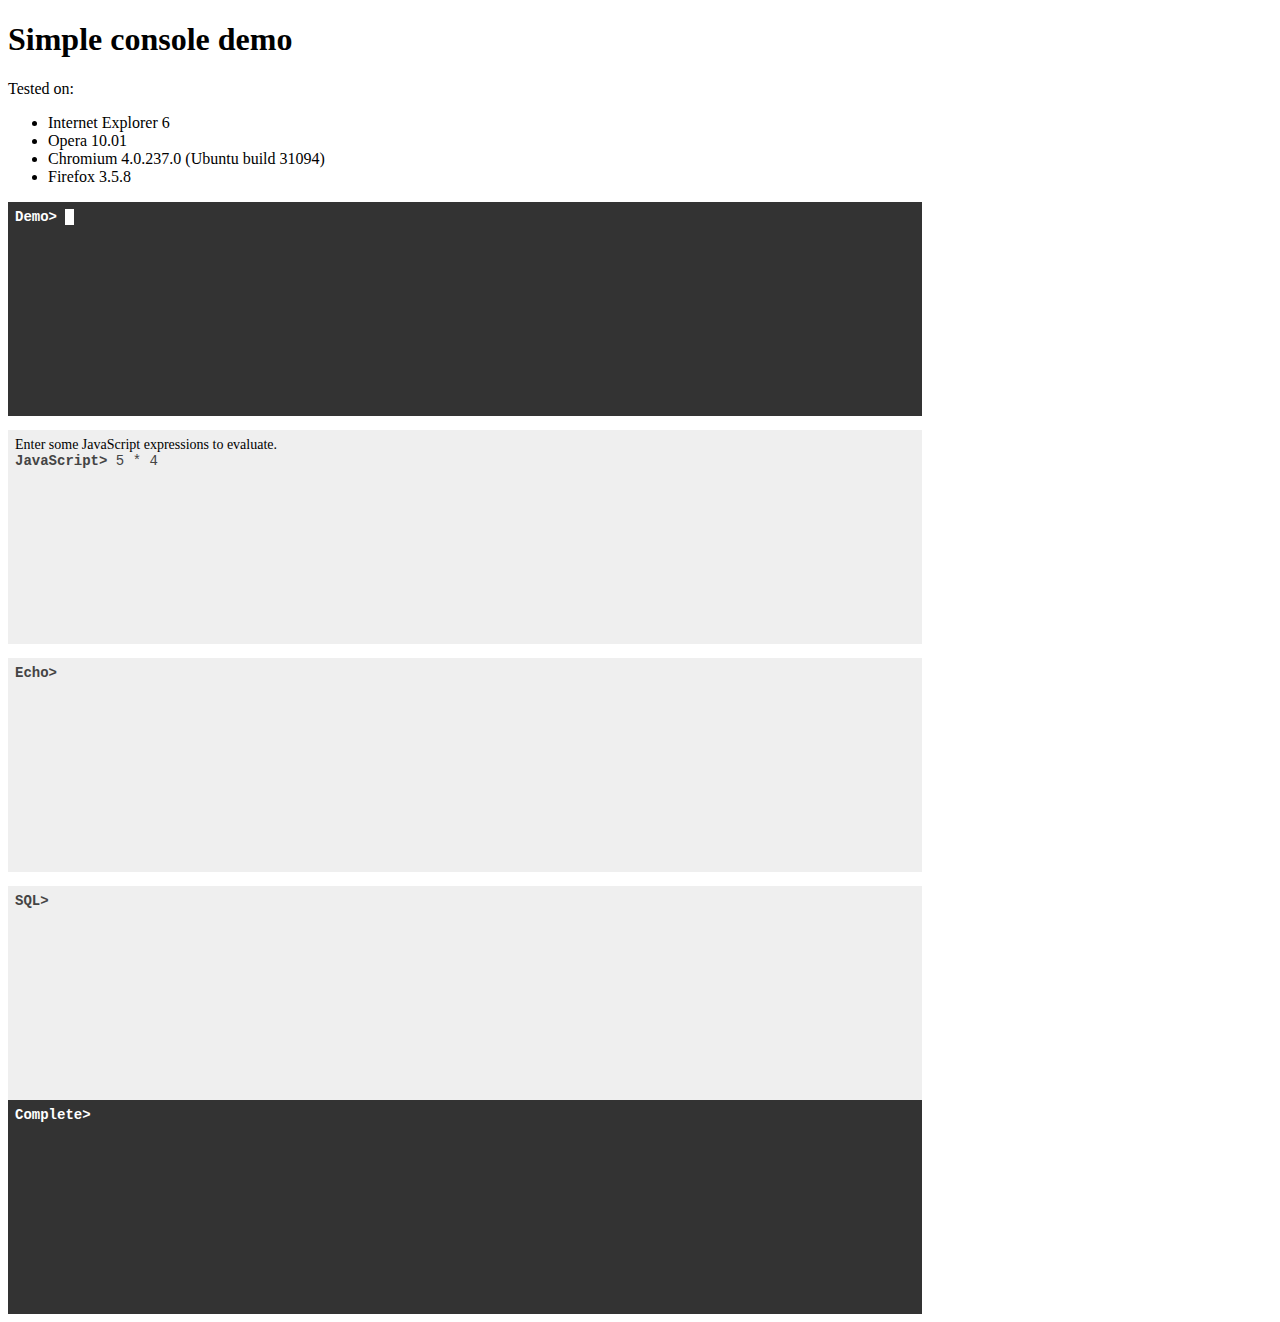
<file: jquery-console/index.html>
<!DOCTYPE HTML PUBLIC "-//W3C//DTD HTML 4.01//EN"
          "http://www.w3.org/TR/html4/strict.dtd">
<html>
  <head>
    <title>JQuery Console Demo</title>
    <meta name="Content-Type" content="text/html; charset=UTF-8">
    <script type="text/javascript" src="jquery-1.4.2.min.js"></script>
    <script type="text/javascript" src="jquery.console.js"></script>
    <!-- Everything beyond this point is user-customized -->
    <script type="text/javascript">
      $(document).ready(function(){
         /* First console */
         var console1 = $('<div class="console1">');
         $('body').append(console1);
         var controller1 = console1.console({
           promptLabel: 'Demo> ',
           commandValidate:function(line){
             if (line == "") return false;
             else return true;
           },
           commandHandle:function(line){
               return [{msg:"=> [12,42]",
                        className:"jquery-console-message-value"},
                       {msg:":: [a]",
                        className:"jquery-console-message-type"}]
           },
           autofocus:true,
           animateScroll:true,
           promptHistory:true,
           charInsertTrigger:function(keycode,line){
              // Let you type until you press a-z
              // Never allow zero.
              return !line.match(/[a-z]+/) && keycode != '0'.charCodeAt(0);
           }
         });
         /* Second console */
         var console2 = $('<div class="console2">');
         $('body').append(console2);
         var controller2 = console2.console({
           promptLabel: 'JavaScript> ',
           commandValidate:function(line){
             if (line == "") return false;
             else return true;
           },
           commandHandle:function(line){
               try { var ret = eval(line);
                     if (typeof ret != 'undefined') return ret.toString();
                     else return true; }
               catch (e) { return e.toString(); }
           },
           animateScroll:true,
           promptHistory:true,
           welcomeMessage:'Enter some JavaScript expressions to evaluate.'
         });
         controller2.promptText('5 * 4');
         /* Third console */
         var console3CancelFlag = false;
         var console3 = $('<div class="console3">');
         $('body').append(console3);
         var controller3 = console3.console({
           promptLabel: 'Echo> ',
           commandValidate:function(line){
             if (line == "") return false;
             else return true;
           },
           commandHandle:function(line,report){
               setTimeout(function() {
		   if(!console3CancelFlag)
		       report(line);
		   else {
		       report([{msg:"User interrupt",
				className:"jquery-console-message-error"}]);
		       console3CancelFlag = false;
		   }
	       },1000);
           },
           cancelHandle:function() {
	       console3CancelFlag = true;
	   },
           animateScroll:true,
           promptHistory:true
         });
         /* Fourth console */
         var console4 = $('<div class="console4">');
         $('body').append(console4);
         var controller4 = console4.console({
           promptLabel: 'SQL> ',
           continuedPromptLabel: '  -> ',
           commandValidate:function(line){
             if (line == "") return false;
             else return true;
           },
           commandHandle:function(line,report){
              if (line.match(/;$/)) {
                 controller4.continuedPrompt = false;
                 alert("Execute: " + line);
                 return true;
              } else {
                 controller4.continuedPrompt = true;
                 return;
              }
           },
           promptHistory:true
         });
         /* Fifth console */
         var console5 = $('<div class="console1">');
         $('body').append(console5);
         var controller5  = console5.console({
          promptLabel: 'Complete> ',
          commandHandle:function(line){
            if (line) {
              return [{msg:"you typed " + line,className:"jquery-console-message-value"}];
            } else {
              var m = "type a color among (" + this.colors.join(", ") + ")";
              return [{msg:m,className:"jquery-console-message-value"}];
            }
          },
          colors: ["red","blue","green","black","yellow","white","grey"],
          cols: 40,
          completeHandle:function(prefix){
            var colors = this.colors;
            var ret = [];
            for (var i=0;i<colors.length;i++) {
              var color=colors[i];
              if (color.lastIndexOf(prefix,0) === 0) {
                ret.push(color.substring(prefix.length));
              }
            }
            return ret;
          }
         })
       });
    </script>
    <style type="text/css" media="screen">
      div.console1,div.console2,div.console3 { word-wrap: break-word; }
      /* First console */
      div.console1 { font-size: 14px }
      div.console1 div.jquery-console-inner
       { width:900px; height:200px; background:#333; padding:0.5em;
         overflow:auto }
      div.console1 div.jquery-console-prompt-box
       { color:#fff; font-family:monospace; }
      div.console1 div.jquery-console-focus span.jquery-console-cursor
       { background:#fefefe; color:#333; font-weight:bold }
      div.console1 div.jquery-console-message-error
       { color:#ef0505; font-family:sans-serif; font-weight:bold;
         padding:0.1em; }
      div.console1 div.jquery-console-message-value
       { color:#1ad027; font-family:monospace;
         padding:0.1em; }
      div.console1 div.jquery-console-message-type
       { color:#52666f; font-family:monospace;
         padding:0.1em; }
      div.console1 span.jquery-console-prompt-label { font-weight:bold }
      /* Second console */
      div.console2 { font-size: 14px; margin-top:1em }
      div.console2 div.jquery-console-inner
       { width:900px; height:200px; background:#efefef; padding:0.5em;
         overflow:auto }
      div.console2 div.jquery-console-prompt-box
       { color:#444; font-family:monospace; }
      div.console2 div.jquery-console-focus span.jquery-console-cursor
       { background:#333; color:#eee; font-weight:bold }
      div.console2 div.jquery-console-message-error
       { color:#ef0505; font-family:sans-serif; font-weight:bold;
         padding:0.1em; }
      div.console2 div.jquery-console-message-success
       { color:#187718; font-family:monospace;
         padding:0.1em; }
      div.console2 span.jquery-console-prompt-label { font-weight:bold }
      /* Third console */
      div.console3 { font-size: 14px; margin-top:1em }
      div.console3 div.jquery-console-inner
       { width:900px; height:200px; background:#efefef; padding:0.5em;
         overflow:auto }
      div.console3 div.jquery-console-prompt-box
       { color:#444; font-family:monospace; }
      div.console3 div.jquery-console-focus span.jquery-console-cursor
       { background:#333; color:#eee; font-weight:bold }
      div.console3 div.jquery-console-message-error
       { color:#ef0505; font-family:sans-serif; font-weight:bold;
         padding:0.1em; }
      div.console3 div.jquery-console-message-success
       { color:#187718; font-family:monospace;
         padding:0.1em; }
      div.console3 span.jquery-console-prompt-label {
      font-weight:bold }
      /* Fourth console */
      div.console4 { font-size: 14px; margin-top:1em }
      div.console4 div.jquery-console-inner
       { width:900px; height:200px; background:#efefef; padding:0.5em;
         overflow:auto }
      div.console4 div.jquery-console-prompt-box
       { color:#444; font-family:monospace; }
      div.console4 div.jquery-console-focus span.jquery-console-cursor
       { background:#444; color:#eee; font-weight:bold }
      div.console4 div.jquery-console-message-error
       { color:#ef0505; font-family:sans-serif; font-weight:bold;
         padding:0.1em; }
      div.console4 div.jquery-console-message-success
       { color:#187718; font-family:monospace;
         padding:0.1em; }
      div.console4 span.jquery-console-prompt-label { font-weight:bold }
    </style>
  </head>
  <body>
    <noscript>
      <p>
        <strong>Please enable JavaScript or upgrade your browser.</strong>
      </p>
    </noscript>
    <h1>Simple console demo</h1>
    <p>Tested on:</p>
    <ul>
      <li>Internet Explorer 6</li>
      <li>Opera 10.01</li>
      <li>Chromium 4.0.237.0 (Ubuntu build 31094)</li>
      <li>Firefox 3.5.8</li>
    </ul>
  </body>
</html>
</file>
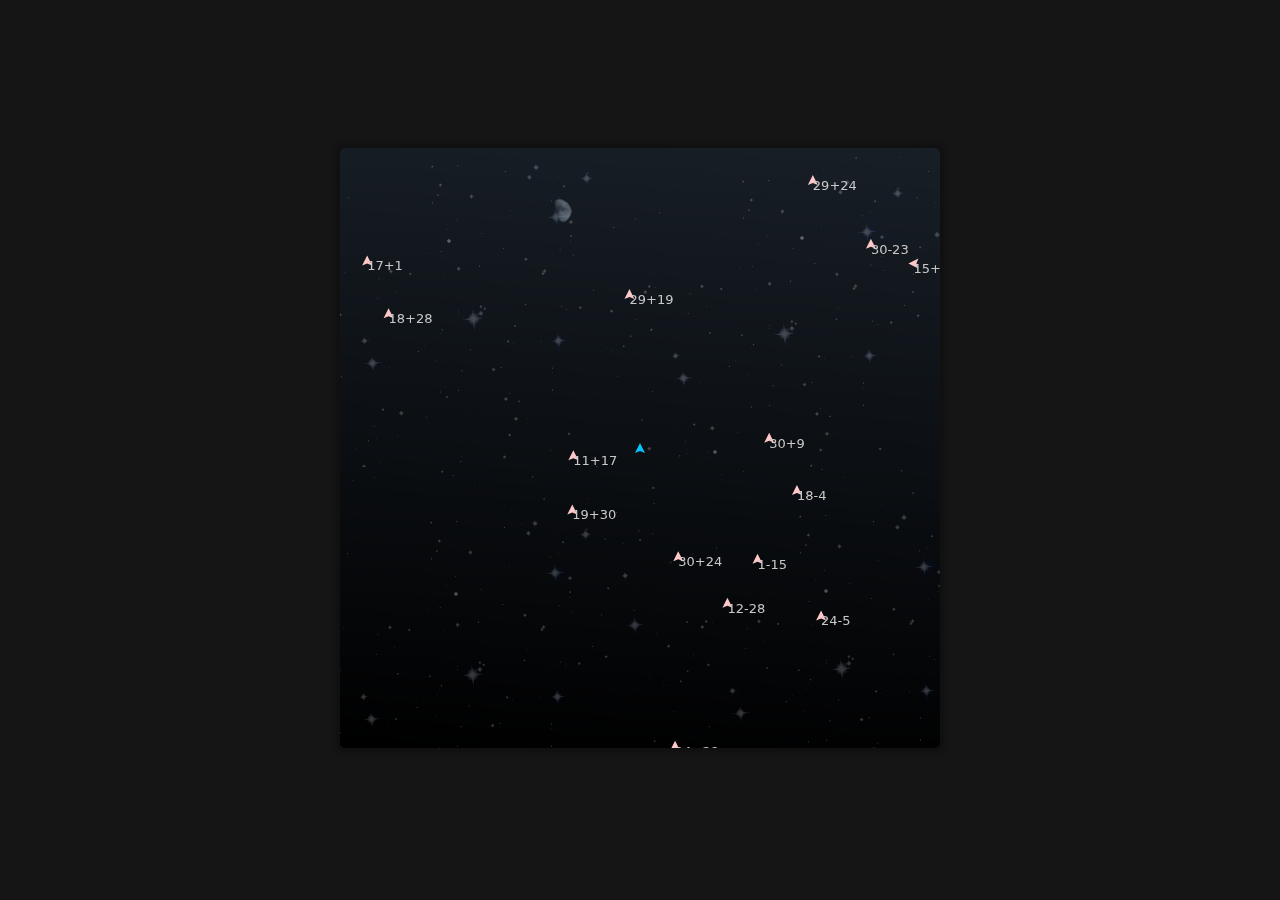
<file: numbergeddon/index.html>
<!doctype html>
<html>
  <head>
    <meta name="Content-Type" content="text/html; charset=UTF-8">
    <script type="text/javascript" src="jquery.js"></script>
    <script type="text/javascript" src="numbergeddon.js"></script>
    <link rel="stylesheet" href="numbergeddon.css" type="text/css"
          media="screen" />
    <title>NUMBERGEDDON</title>
  </head>
  <body onload="new Numbergeddon({id:'numbergeddon',width:600,height:600})">
    <noscript>
      <p>You need to enable JavaScript to play this game.</p>
    </noscript>
    <table width="100%" height="100%"><tr><td valign="middle" align="center">
    <canvas id="numbergeddon" width="600" height="600"></canvas>
    </td></tr></table>
 <script type="text/javascript"> 
      var gaJsHost = (("https:" == document.location.protocol) ? "https://ssl." : "http://www.");
      document.write(unescape("%3Cscript src='" + gaJsHost + "google-analytics.com/ga.js' type='text/javascript'%3E%3C/script%3E"));
    </script> 
    <script type="text/javascript"> 
      try {
      var pageTracker = _gat._getTracker("UA-7443395-1");
      pageTracker._trackPageview();
      } catch(err) {}</script> 
  </body> 
  </body>
</html>
</file>
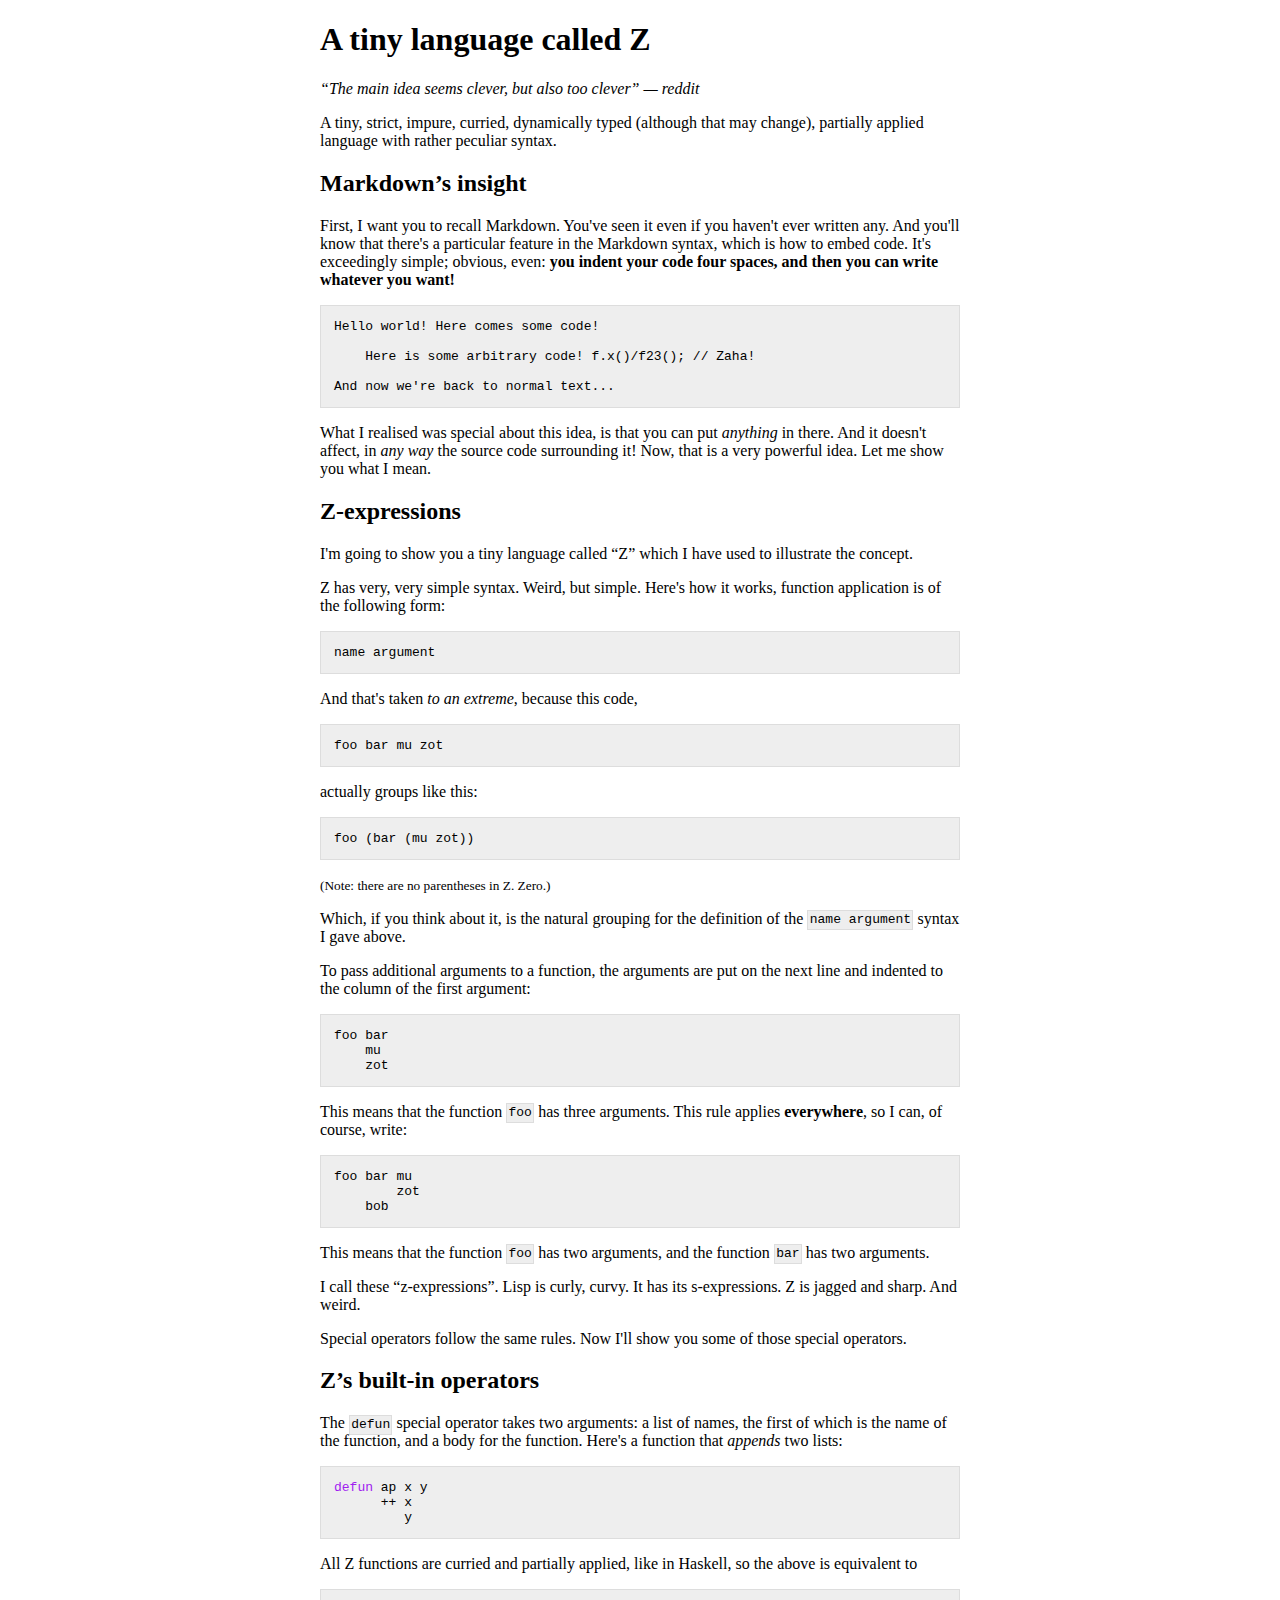
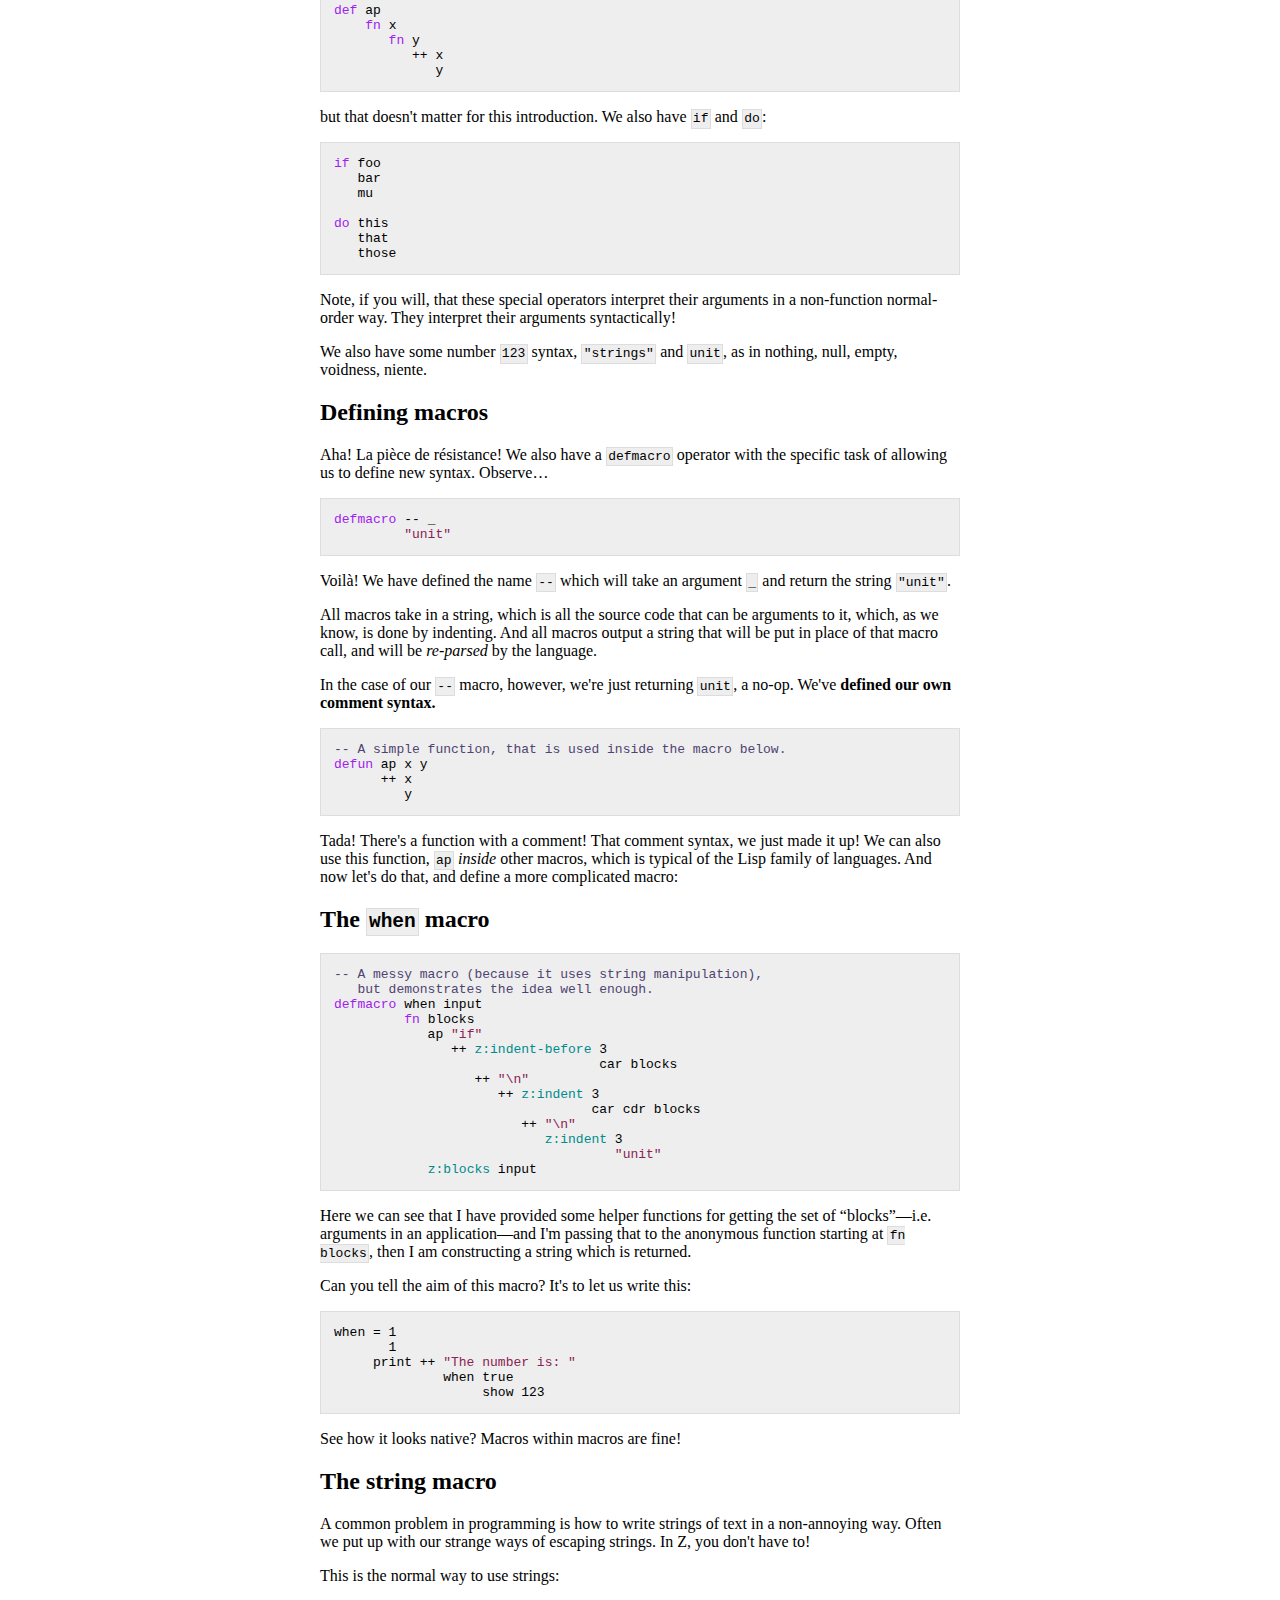
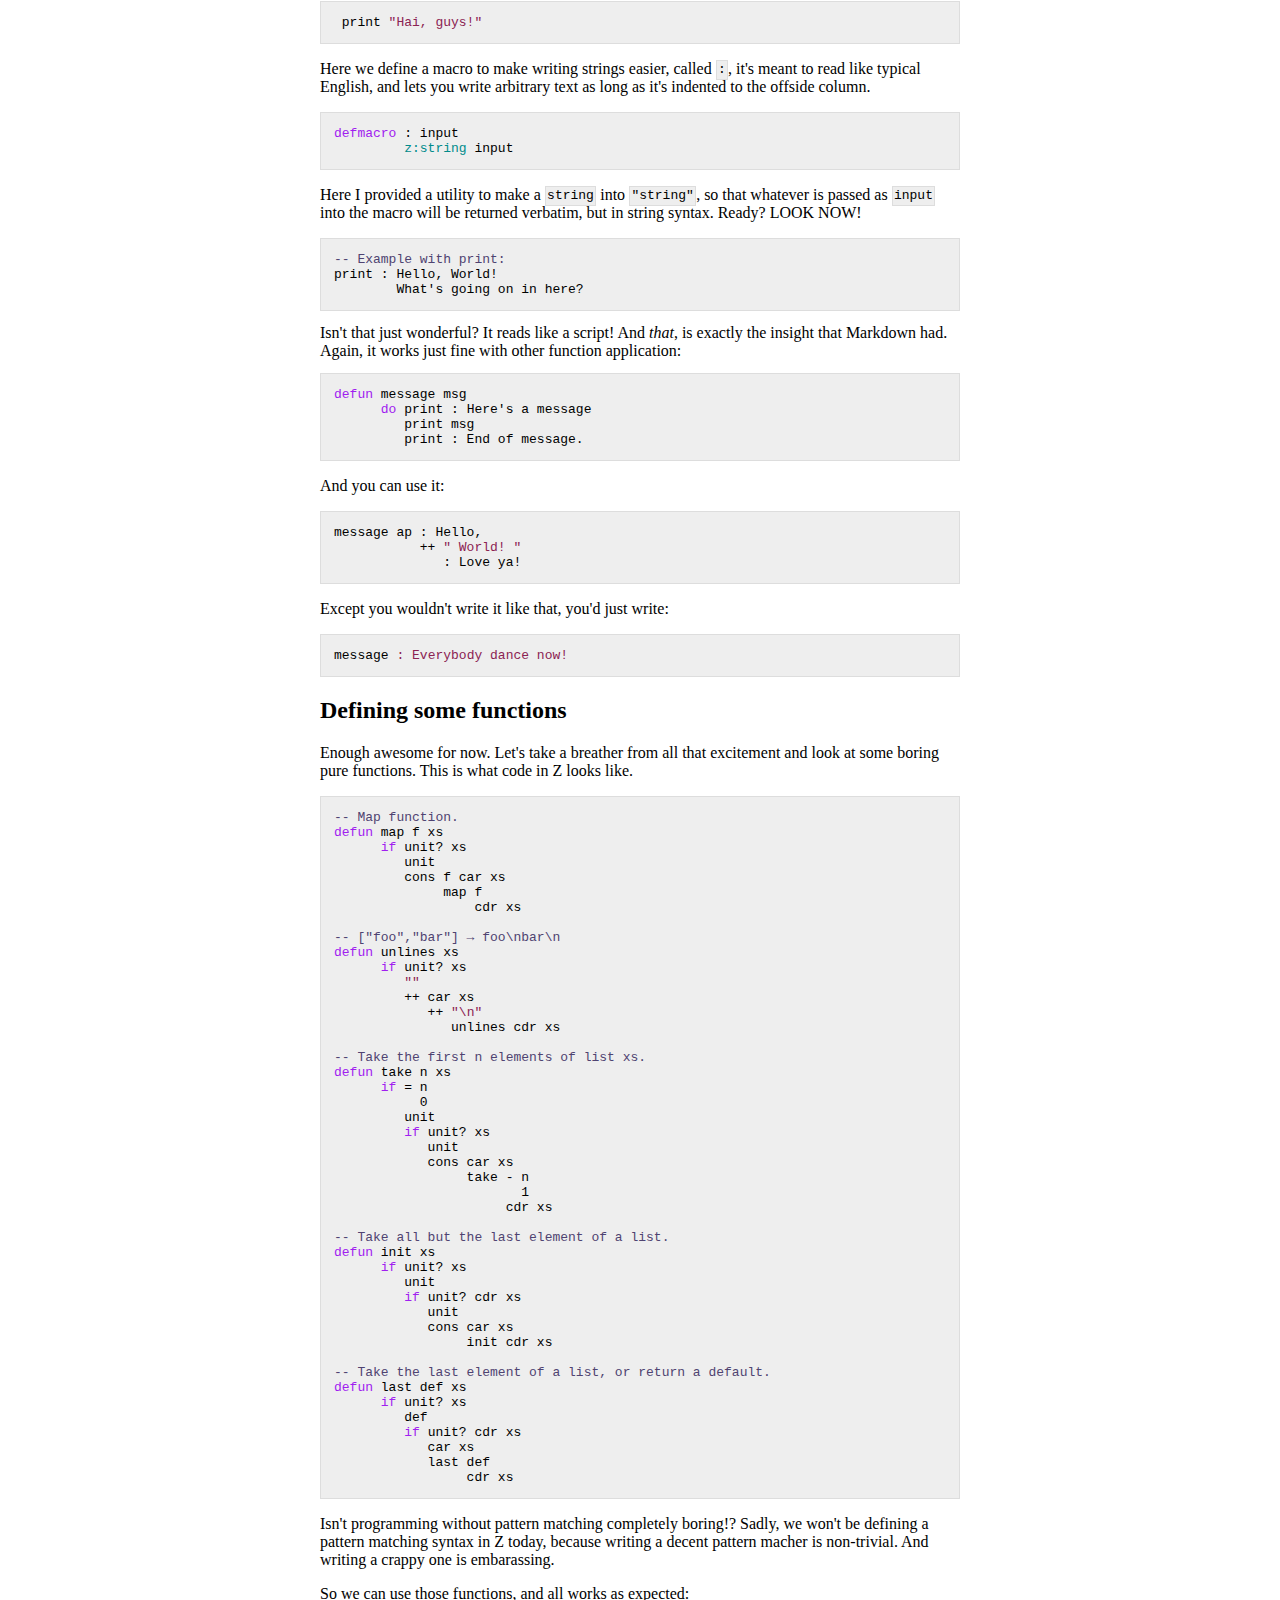
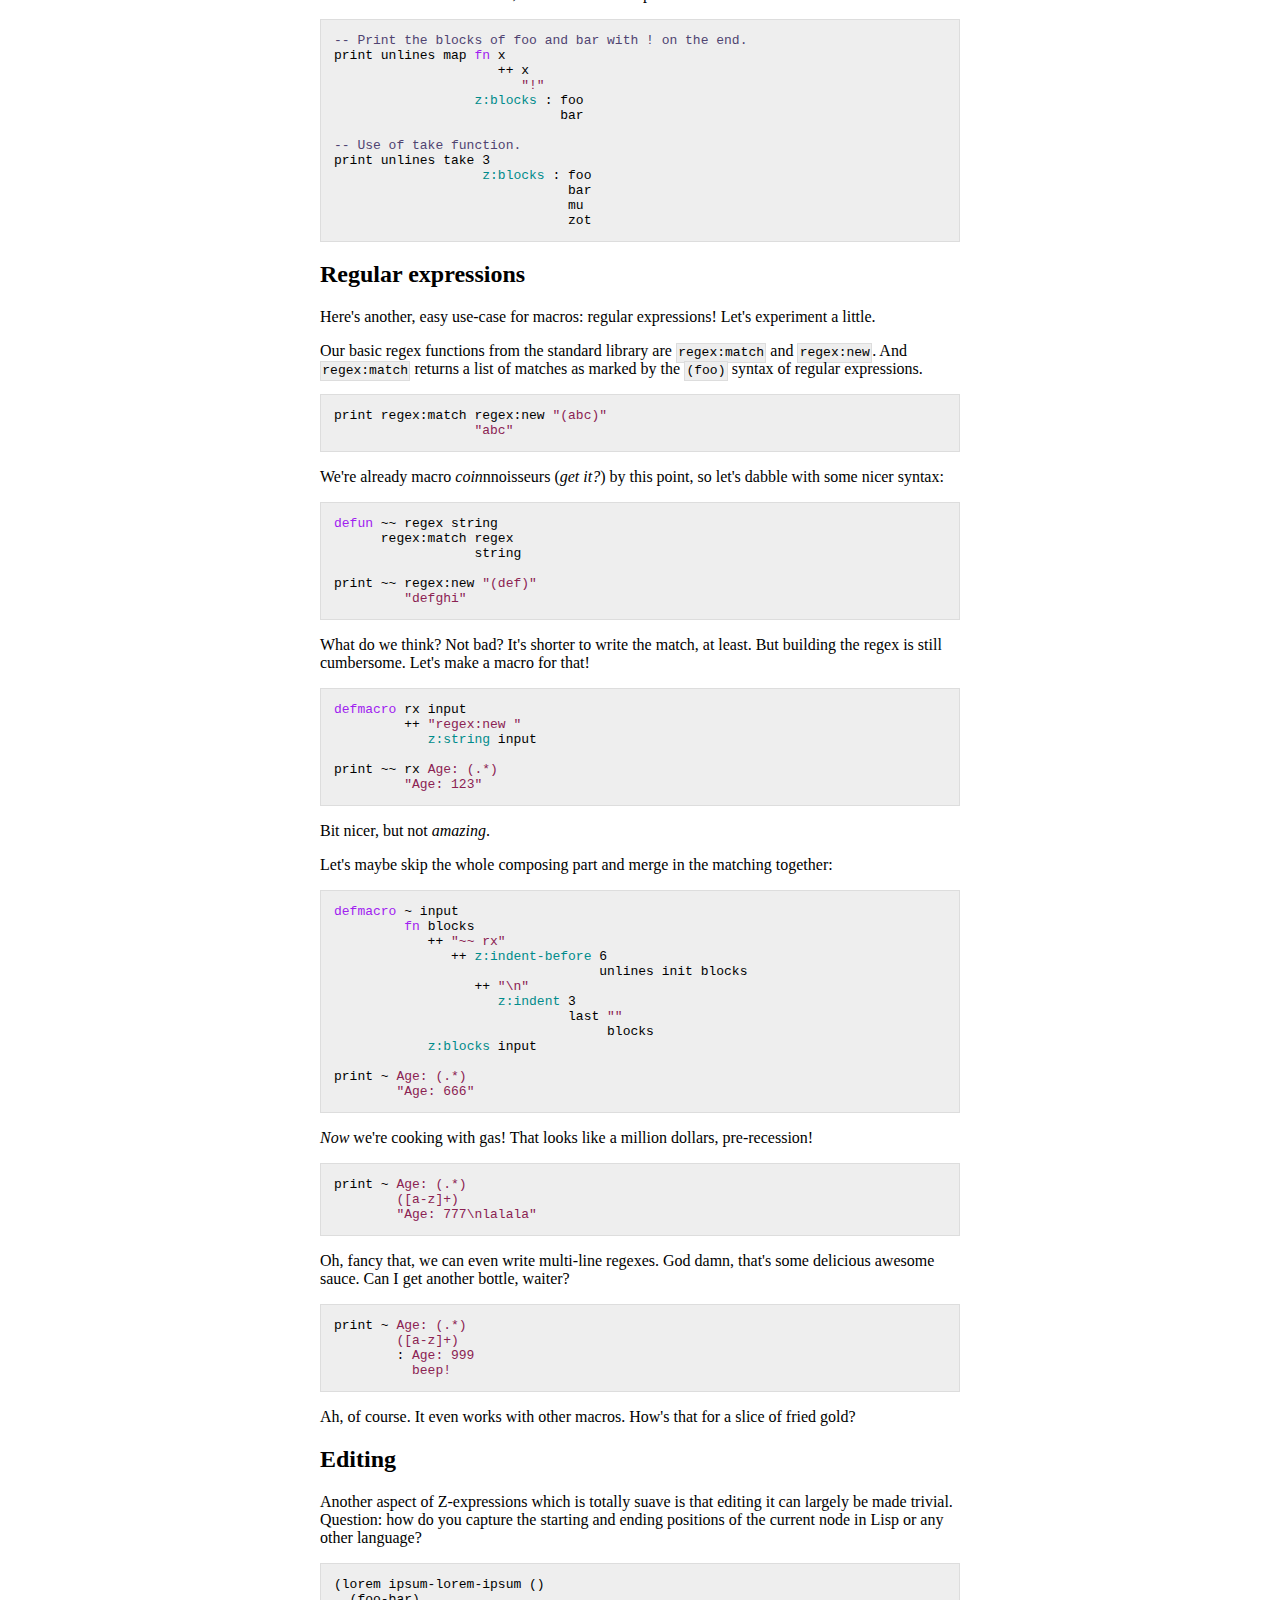
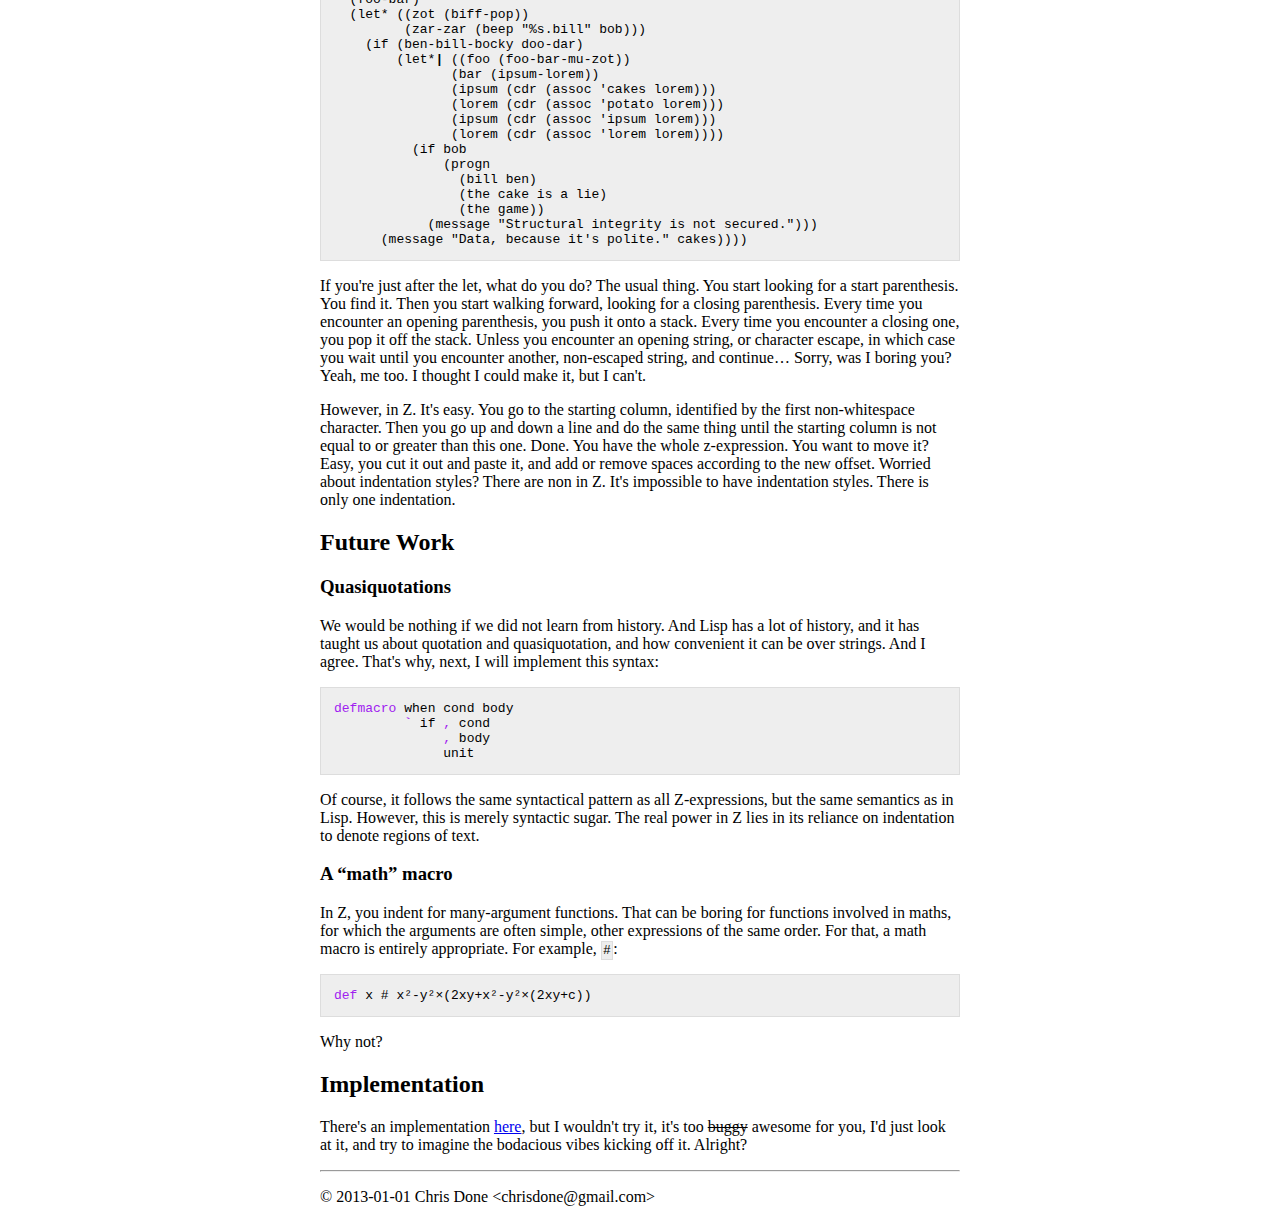
<file: z/index.html>
<!DOCTYPE html PUBLIC "-//W3C//DTD HTML 4.01//EN">
<!-- Created by htmlize-1.43 in css mode. -->
<html>
  <head>
    <title>Z</title>
         <meta http-equiv="Content-Type" content="text/html; charset=UTF-8"></meta>
    <style type="text/css">
      <!--
.wrap {
      max-width: 40em;
      margin: auto;
      font-family: georgia, serif;
      }
          body {
          color: #000000;
          background-color: #ffffff;
          }
          .comment {
          /* font-lock-comment-face */
          color: #4F4371;
          }
          .constant {
          /* font-lock-constant-face */
          color: #008b8b;
          }
          .keyword {
          /* font-lock-keyword-face */
          color: #a020f0;
          }
          .string {
          /* font-lock-string-face */
          color: #8b2252;
          }

          a {
          }
          a:hover {
          text-decoration: underline;
          }
          pre { border: 1px solid #ddd; background: #eee; padding:
          1em }
          code { border: 1px solid #ddd; background: #eee; padding: 0.1em }
        -->
    </style>
  </head>
  <body>
  <div class="wrap">
    <h1>A tiny language called Z</h1>
    <em>“The main idea seems clever, but also too clever” — reddit</em>
    <p>A tiny, strict, impure, curried, dynamically typed (although
      that may change), partially
      applied language with rather peculiar syntax.</p>
    <h2>Markdown’s insight</h2>
    <p>
        First, I want you to recall Markdown. You've seen it even if
        you haven't ever written any. And you'll know that there's a
        particular feature in the Markdown syntax, which is how to
        embed code. It's exceedingly simple; obvious,
        even: <strong>you indent your code four spaces, and then you
        can write whatever you want!</strong>
  </p>
        <pre>Hello world! Here comes some code!

    Here is some arbitrary code! f.x()/f23(); // Zaha!

And now we're back to normal text...</pre>

<p>
What I realised was special about this idea, is that you can
put <em>anything</em> in there. And it doesn't affect, in <em>any
way</em> the source code surrounding it! Now, that is a very powerful
idea. Let me show you what I mean.
</p>

<h2>Z-expressions</h2>
<p>I'm going to show you a tiny language called “Z” which I have used
  to illustrate the concept.
</p>
<p>Z has very, very simple syntax. Weird, but simple. Here's how it
works, function application is of the following form:</p>
<pre>name argument</pre>
    <p>And that's taken <em>to an extreme</em>, because this code,</p>
    <pre>foo bar mu zot</pre>
    <p>actually groups like this:</p>
    <pre>foo (bar (mu zot))</pre>
    <p><small>(Note: there are no parentheses in Z. Zero.)</small></p>
<p>Which, if you think about it, is the natural grouping for the
  definition of the <code>name argument</code> syntax I gave
  above.</p>
  <p>To pass additional arguments to a function, the arguments are put on
    the next line and indented to the column of the first
    argument:</p>
    <pre>foo bar
    mu
    zot </pre>

    <p>This means that the function <code>foo</code> has three
      arguments. This rule applies <strong>everywhere</strong>, so I can, of course,
    write:</p>
    <pre>foo bar mu
        zot
    bob</pre>
    <p>This means that the function <code>foo</code> has two
      arguments, and the function <code>bar</code> has two
      arguments.</p>
    <p>I call these “z-expressions”. Lisp is curly, curvy. It has its
    s-expressions. Z is jagged and sharp. And weird.</p>

    <p>Special operators follow the same rules. Now I'll show you
    some of those special operators.</p>

    <h2>Z’s built-in operators</h2>
    <p>The <code>defun</code> special operator takes two arguments: a
    list of names, the first of which is the name of the function, and
      a body for the function. Here's a function
    that <em>appends</em> two lists:</p>

<pre><span class="keyword">defun</span> ap x y
      ++ x
         y</pre>

    <p>All Z functions are curried and partially applied, like in
    Haskell, so the above is equivalent to</p>
<pre><span class="keyword">def</span> ap
    <span class="keyword">fn</span> x
       <span class="keyword">fn</span> y
          ++ x
             y</pre>

    <p>but that doesn't matter for this introduction. We also
      have <code>if</code> and <code>do</code>:</p>

<pre><span class="keyword">if</span> foo
   bar
   mu

<span class="keyword">do</span> this
   that
   those</pre>

<p>Note, if you will, that these special operators interpret their
  arguments in a non-function normal-order way. They interpret their
  arguments syntactically!</p>

    <p>We also have some number <code>123</code>
      syntax, <code>"strings"</code> and <code>unit</code>, as in
      nothing, null, empty, voidness, niente.</p>

<h2>Defining macros</h2>

    <p>Aha! La pièce de résistance! We also have
    a <code>defmacro</code> operator with the specific task of
    allowing us to define new syntax. Observe…</p>

<pre>
<span class="keyword">defmacro</span> -- _
         <span class="string">"unit"</span>
</pre>

    <p>Voilà! We have defined the name <code>--</code> which will
      take an argument <code>_</code> and return the
      string <code>"unit"</code>. </p>

<p>All macros take in a string, which is all the source code that can
  be arguments to it, which, as we know, is done by indenting. And all
  macros output a string that will be put in place of that macro call,
  and will be <em>re-parsed</em> by the language.</p>

    <p>In the case of our <code>--</code> macro, however, we're just
      returning <code>unit</code>, a no-op. We've <strong>defined our
        own comment syntax.</strong></p>

<pre>
<span class="comment">-- A simple function, that is used inside the macro below.</span>
<span class="keyword">defun</span> ap x y
      ++ x
         y
</pre>

<p>Tada! There's a function with a comment! That comment syntax, we just
  made it up! We can also use this
  function, <code>ap</code> <em>inside</em> other macros, which is
  typical of the Lisp family of languages. And now let's do that, and
  define a more complicated macro:</p>

<h2>The <code>when</code> macro</h2>

<pre>
<span class="comment">-- A messy macro (because it uses string manipulation),</span>
<span class="comment">   but demonstrates the idea well enough.</span>
<span class="keyword">defmacro</span> when input
         <span class="keyword">fn</span> blocks
            ap <span class="string">"if"</span>
               ++ <span class="constant">z:indent-before</span> 3
                                  car blocks
                  ++ <span class="string">"\n"</span>
                     ++ <span class="constant">z:indent</span> 3
                                 car cdr blocks
                        ++ <span class="string">"\n"</span>
                           <span class="constant">z:indent</span> 3
                                    <span class="string">"unit"</span>
            <span class="constant">z:blocks</span> input
</pre>

<p>Here we can see that I have provided some helper functions for
  getting the set of “blocks”—i.e. arguments in an application—and I'm
  passing that to the anonymous function starting at <code>fn
    blocks</code>, then I am constructing a string which is
  returned.</p>

    <p>Can you tell the aim of this macro? It's to let us write this:</p>

<pre>when = 1
       1
     print ++ <span class="string">"The number is: "</span>
              when true
                   show 123
</pre>

    <p>See how it looks native? Macros within macros are fine!</p>

    <h2>The string macro</h2>

    <p>A common problem in programming is how to write strings of
    text in a non-annoying way. Often we put up with our strange ways
    of escaping strings. In Z, you don't have to!</p>

    <p>This is the normal way to use strings:</p>
    <pre> print <span class="string">"Hai, guys!"</span></pre>
    <p>Here we define a macro to make writing strings easier,
      called <code>:</code>, it's meant to read like typical English,
 and lets you write arbitrary text as long as it's
 indented to the offside column.</p>

<pre><span class="keyword">defmacro</span> : input
         <span class="constant">z:string</span> input</pre>

<p>Here I provided a utility to make a <code>string</code>
into <code>"string"</code>, so that whatever is passed
as <code>input</code> into the macro will be returned verbatim, but in
  string syntax. Ready? LOOK NOW!</p>

<pre><span class="comment">-- Example with print:</span>
print : Hello, World!
        What's going on in here? </pre>

Isn't that just wonderful? It reads like a script! And <em>that</em>,
is exactly the insight that Markdown had. Again, it works just fine
with other function application:

<pre>
<span class="keyword">defun</span> message msg
      <span class="keyword">do</span> print : Here's a message
         print msg
         print : End of message. </pre>

    <p>And you can use it:</p>

<pre>message ap : Hello,
           ++ <span class="string">" World! "</span>
              : Love ya! </pre>



   <p>Except you wouldn't write it like that, you'd just write:</p>
<pre>message <span class="string">: Everybody dance now!</span></pre>

<h2>Defining some functions</h2>

<p>Enough awesome for now. Let's take a breather from all that
  excitement and look at some boring pure functions. This is what
  code in Z looks like.</p>

<pre><span class="comment">-- Map function.</span>
<span class="keyword">defun</span> map f xs
      <span class="keyword">if</span> unit? xs
         unit
         cons f car xs
              map f
                  cdr xs

<span class="comment">-- ["foo","bar"] &#8594; foo\nbar\n </span>
<span class="keyword">defun</span> unlines xs
      <span class="keyword">if</span> unit? xs
         <span class="string">""</span>
         ++ car xs
            ++ <span class="string">"\n"</span>
               unlines cdr xs

<span class="comment">-- Take the first n elements of list xs.</span>
<span class="keyword">defun</span> take n xs
      <span class="keyword">if</span> = n
           0
         unit
         <span class="keyword">if</span> unit? xs
            unit
            cons car xs
                 take - n
                        1
                      cdr xs

<span class="comment">-- Take all but the last element of a list.</span>
<span class="keyword">defun</span> init xs
      <span class="keyword">if</span> unit? xs
         unit
         <span class="keyword">if</span> unit? cdr xs
            unit
            cons car xs
                 init cdr xs

<span class="comment">-- Take the last element of a list, or return a default.</span>
<span class="keyword">defun</span> last def xs
      <span class="keyword">if</span> unit? xs
         def
         <span class="keyword">if</span> unit? cdr xs
            car xs
            last def
                 cdr xs
</pre>

    <p>Isn't programming without pattern matching completely boring!?
    Sadly, we won't be defining a pattern matching syntax in Z today,
    because writing a decent pattern macher is non-trivial. And
    writing a crappy one is embarassing.</p>
    <p>So we can use those functions, and all works as expected:</p>
    <pre>
<span class="comment">-- Print the blocks of foo and bar with ! on the end.</span>
print unlines map <span class="keyword">fn</span> x
                     ++ x
                        <span class="string">"!"</span>
                  <span class="constant">z:blocks</span> : foo
                             bar

<span class="comment">-- Use of take function.</span>
print unlines take 3
                   <span class="constant">z:blocks</span> : foo
                              bar
                              mu
                              zot
</pre>

    <h2>Regular expressions</h2>

    <p>Here's another, easy use-case for macros: regular
    expressions! Let's experiment a little.</p>

    <p>Our basic regex functions from the standard library
      are <code>regex:match</code>
      and <code>regex:new</code>. And <code>regex:match</code> returns
      a list of matches as marked by the <code>(foo)</code> syntax of
      regular expressions.</p>
<pre>print regex:match regex:new <span class="string">"(abc)"</span>
                  <span class="string">"abc"</span>
</pre>

    <p>We're already macro <em>coin</em>nnoisseurs (<em>get it?</em>)
    by this point, so let's dabble with some nicer syntax:</p>

<pre><span class="keyword">defun</span> ~~ regex string
      regex:match regex
                  string

print ~~ regex:new <span class="string">"(def)"</span>
         <span class="string">"defghi"</span>
</pre>
    <p>What do we think? Not bad? It's shorter to write the match, at
    least. But building the regex is still cumbersome. Let's make a
    macro for that!</p>

<pre><span class="keyword">defmacro</span> rx input
         ++ <span class="string">"regex:new "</span>
            <span class="constant">z:string</span> input

print ~~ rx <span class="string">Age: (.*)</span>
         <span class="string">"Age: 123"</span>
</pre>
    <p>Bit nicer, but not <em>amazing</em>.</p>
    <p>Let's maybe skip the whole composing part and merge in the
    matching together:</p>
<pre>
<span class="keyword">defmacro</span> ~ input
         <span class="keyword">fn</span> blocks
            ++ <span class="string">"~~ rx"</span>
               ++ <span class="constant">z:indent-before</span> 6
                                  unlines init blocks
                  ++ <span class="string">"\n"</span>
                     <span class="constant">z:indent</span> 3
                              last <span class="string">""</span>
                                   blocks
            <span class="constant">z:blocks</span> input

print ~ <span class="string">Age: (.*)</span>
        <span class="string">"Age: 666"</span>
</pre>

    <p><em>Now</em> we're cooking with gas! That looks like a million
      dollars, pre-recession!</p>

<pre>print ~ <span class="string">Age: (.*)
        ([a-z]+)</span>
        <span class="string">"Age: 777\nlalala"</span>
</pre>
    <p>Oh, fancy that, we can even write multi-line regexes. God
    damn, that's some delicious awesome sauce. Can I get another
    bottle, waiter?</p>

<pre>print ~ <span class="string">Age: (.*)
        ([a-z]+)</span>
        : <span class="string">Age: 999
          beep!</span>
</pre>

    <p>Ah, of course. It even works with other macros. How's that for
    a slice of fried gold?</p>

    <h2>Editing</h2>

<p>Another aspect of Z-expressions which is totally suave is that
  editing it can largely be made trivial. Question: how do you
  capture the starting and ending positions of the current node in
  Lisp or any other language?</p>

<pre>(lorem ipsum-lorem-ipsum ()
  (foo-bar)
  (let* ((zot (biff-pop))
         (zar-zar (beep "%s.bill" bob)))
    (if (ben-bill-bocky doo-dar)
        (let*<strong>|</strong> ((foo (foo-bar-mu-zot))
               (bar (ipsum-lorem))
               (ipsum (cdr (assoc 'cakes lorem)))
               (lorem (cdr (assoc 'potato lorem)))
               (ipsum (cdr (assoc 'ipsum lorem)))
               (lorem (cdr (assoc 'lorem lorem))))
          (if bob
              (progn
                (bill ben)
                (the cake is a lie)
                (the game))
            (message "Structural integrity is not secured.")))
      (message "Data, because it's polite." cakes))))</pre>


      <p>If you're just after the let, what do you do? The usual
        thing. You start looking for a start parenthesis. You find
        it. Then you start walking forward, looking for a closing
        parenthesis. Every time you encounter an opening parenthesis, you
        push it onto a stack. Every time you encounter a closing one, you
        pop it off the stack. Unless you encounter an opening string, or
        character escape, in which case you wait until you encounter
        another, non-escaped string, and continue… Sorry, was I
        boring you? Yeah, me too. I thought I could make it, but I
        can't.</p>


<p>However, in Z. It's easy. You go to the starting column, identified
  by the first non-whitespace character. Then you go up and down a line
  and do the same thing until the starting column is not equal to or
  greater than this one. Done. You have the whole z-expression. You
  want to move it? Easy, you cut it out and paste it, and add or
  remove spaces according to the new offset. Worried about
  indentation styles? There are non in Z. It's impossible to have
  indentation styles. There is only one indentation.</p>


    <h2>Future Work</h2>
    <h3>Quasiquotations</h3>

<p>We would be nothing if we did not learn from history. And Lisp has
  a lot of history, and it has taught us about quotation and
  quasiquotation, and how convenient it can be over strings. And I
  agree. That's why, next, I will implement this syntax:</p>

<pre><span class="keyword">defmacro</span> when cond body
         <span class="keyword"><strong>`</strong></span> if <span class="keyword">,</span> cond
              <span class="keyword">,</span> body
              unit
</pre>

<p>Of course, it follows the same syntactical pattern as all
  Z-expressions, but the same semantics as in Lisp. However, this is
  merely syntactic sugar. The real power in Z lies in its reliance on
  indentation to denote regions of text.</p>

<h3>A “math” macro</h3>

<p>In Z, you indent for many-argument functions. That can be boring for
functions involved in maths, for which the arguments are often simple,
other expressions of the same order. For that, a math macro is
  entirely appropriate. For example, <code>#</code>:</p>

<pre><span class="keyword">def</span> x # x²-y²×(2xy+x²-y²×(2xy+c))
</pre>

    <p>Why not?</p>

    <h2>Implementation</h2>
    <p>There's an
    implementation <a href="https://github.com/chrisdone/z">here</a>,
    but I wouldn't try it, it's too <strike>buggy</strike> awesome for
    you, I'd just look at it, and try to imagine the bodacious vibes
      kicking off it. Alright?</p>

<hr>
    <p>&copy; 2013-01-01 Chris Done &lt;chrisdone@gmail.com&gt;</p>
  </div>
    <script type="text/javascript">
      var gaJsHost = (("https:" == document.location.protocol) ? "https://ssl." : "http://www.");
      document.write(unescape("%3Cscript src='" + gaJsHost + "google-analytics.com/ga.js' type='text/javascript'%3E%3C/script%3E"));
    </script>
    <script type="text/javascript">
      try {
      var pageTracker = _gat._getTracker("UA-7443395-1");
      pageTracker._trackPageview();
      } catch(err) {}</script>
    </body>
  </body>
</html>
</file>
<file: numbergeddon/numbergeddon.css>
body {
    background: #151515;
    text-align: center;
}
table {
    position: absolute;
    top: 0;
    left: 0;
    right: 0;
    bottom: 0;
}
#numbergeddon {
    background: url(space.png);
    border-radius: 5px;
    box-shadow: 0px 0px 4px 4px #101010;
    -webkit-box-shadow: 0px 0px 4px 4px #101010;
    -moz-box-shadow: 0px 0px 4px 4px #101010;
}
</file>
